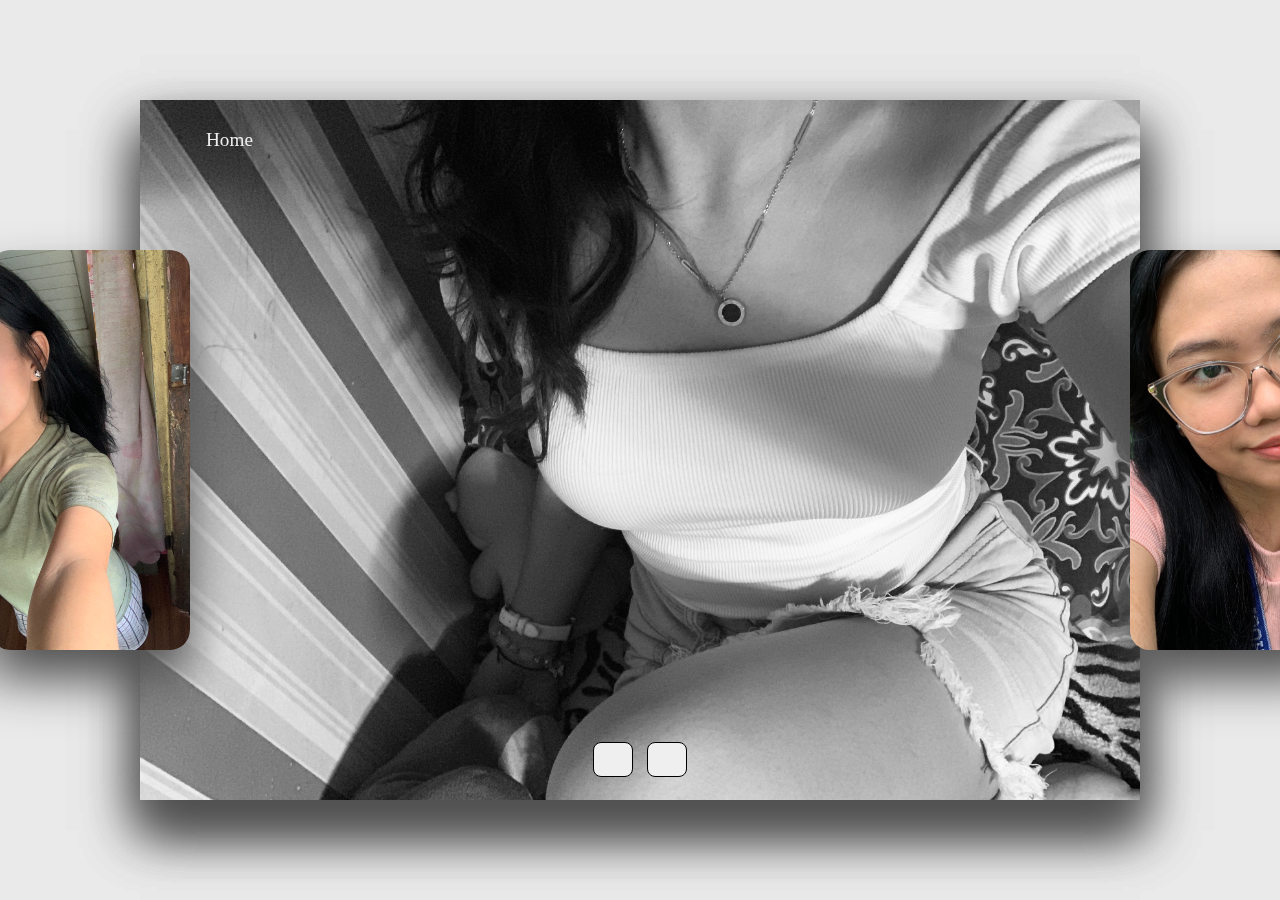
<file: Gallery.html>
<!DOCTYPE html>
<html lang="en">
<head>
    <meta charset="UTF-8">
    <meta name="viewport" content="width=device-width, initial-scale=1.0">


    <link rel="stylesheet" href="https://cdnjs.cloudflare.com/ajax/libs/font-awesome/6.6.0/css/all.min.css" integrity="sha512-Kc323vGBEqzTmouAECnVceyQqyqdsSiqLQISBL29aUW4U/M7pSPA/gEUZQqv1cwx4OnYxTxve5UMg5GT6L4JJg==" crossorigin="anonymous" referrerpolicy="no-referrer" />

    <title>Gallery</title>
    <link rel="stylesheet" href="Styles4.css" class="style">


    

</head>
<body>
 
  <div class="container">

    <div class="slide">

        <div class="item" style="background-image: url(Gallery/FullSizeRender.JPG);"> 
          <div class="content">
            <div class="name">Caring</div>
            <div class="desc">Lorem Ipsum is simply dummy text of the printing and typesetting industry. </div>
          </div>
        </div>
        <div class="item" style="background-image: url(Gallery/IMG_0094.JPG);"> 
          <div class="content">
            <div class="name">Independent</div>
            <div class="desc">Lorem Ipsum is simply dummy text of the printing and typesetting industry. </div>
          </div>
        </div>
        <div class="item" style="background-image: url(Gallery/IMG_4927.JPG);"> 
          <div class="content">
            <div class="name">Loving</div>
            <div class="desc">Lorem Ipsum is simply dummy text of the printing and typesetting industry. </div>
          </div>
        </div>
        <div class="item" style="background-image: url(Gallery/IMG_5088.JPG);"> 
          <div class="content">
            <div class="name">Kind</div>
            <div class="desc">Lorem Ipsum is simply dummy text of the printing and typesetting industry. </div>
          </div>
        </div>
        <div class="item" style="background-image: url(Gallery/IMG_6087.JPG);"> 
          <div class="content">
            <div class="name">Wise</div>
            <div class="desc">Lorem Ipsum is simply dummy text of the printing and typesetting industry. </div>
          </div>
        </div>
        <div class="item" style="background-image: url(Gallery/IMG_6152.JPG);"> 
          <div class="content">
            <div class="name">Beautiful</div>
            <div class="desc">Lorem Ipsum is simply dummy text of the printing and typesetting industry. </div>
          </div>
        </div>
        <div class="item" style="background-image: url(Gallery/IMG_7904.JPG);"> 
          <div class="content">
            <div class="name">Smart</div>
            <div class="desc">Lorem Ipsum is simply dummy text of the printing and typesetting industry. </div>
          </div>
        </div>
        <div class="item" style="background-image: url(Gallery/IMG_0121.JPEG);"> 
          <div class="content">
            <div class="name">Friends</div>
            <div class="desc">Lorem Ipsum is simply dummy text of the printing and typesetting industry. </div>
          </div>
        </div>
      
    </div>
    <div class="button">
      <button class="prev"> <i class="fa-solid fa-caret-left"></i></button>
      <button class="next"><i class="fa-solid fa-caret-right"></i> </button>
    </div>
    <nav class="navbar">
      <div class="navbar__container">
          <ul class="navbar__menu">
              <li class="navbar__item">
                  <a href="index.html" class="navbar__links">Home</a>
              </li>
          </ul>
      </div>
  <script src="gallery.js"></script>
</body>
</html>
</file>
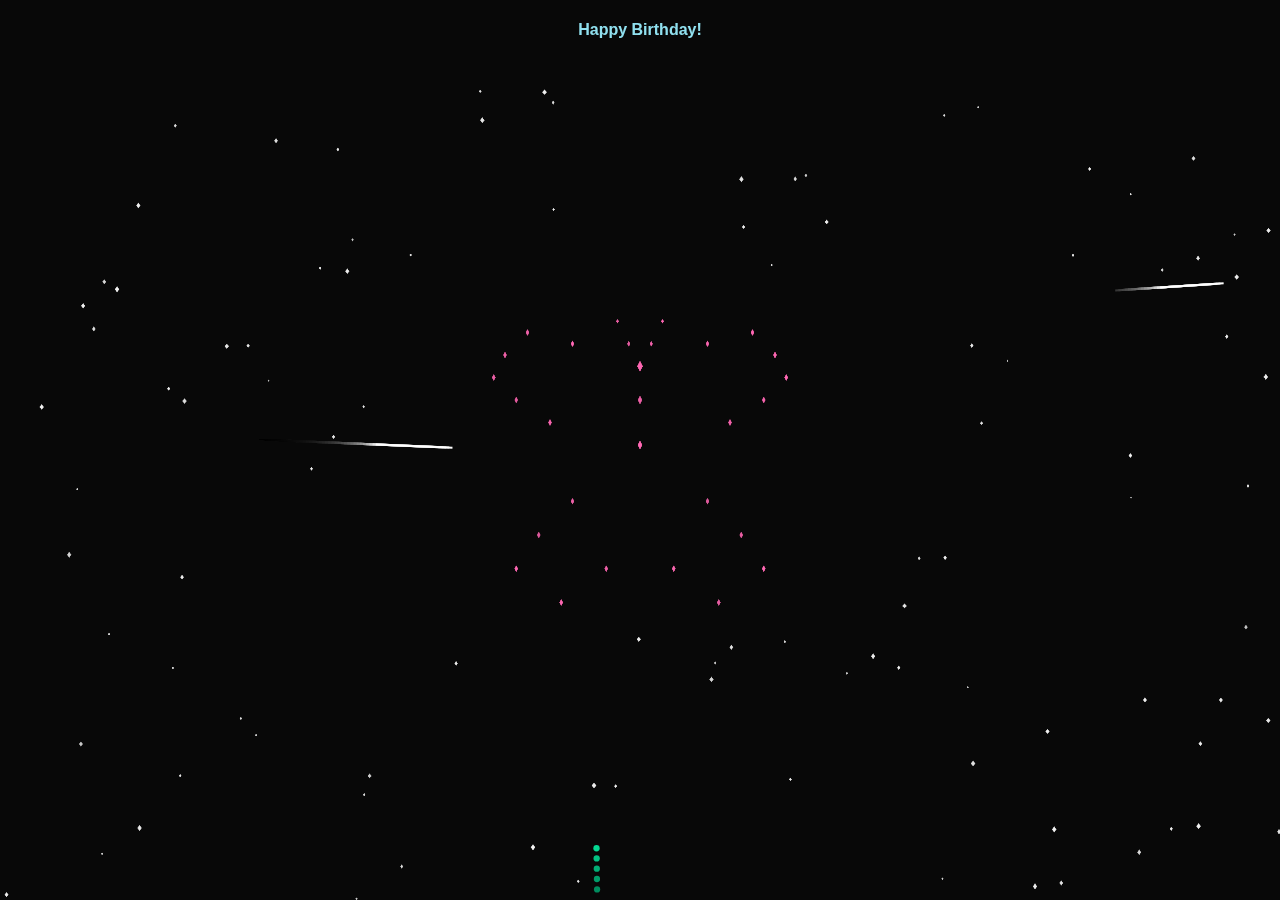
<file: Surprise.html>
<!DOCTYPE html>
<html lang="en">
<head>
    <meta charset="UTF-8">
    <meta name="viewport" content="width=device-width, initial-scale=1.0">
    <title>Happy Birthday Fireworks</title>
    <link rel="stylesheet" href="Styles3.css">
  
</head>
<body>
    <canvas id="fireworksCanvas"></canvas>
    <nav class="navbar">
        <ul>
            <li><a href="index.html" class="birthday-text">Happy Birthday!</a></li>
        </ul>
    </nav>
    <script src="Fireworks.js"></script>
</body>
</html>
</file>
<file: Styles4.css>
*{
    margin: 0;
    padding: 0;
    box-sizing: border-box;
}

.navbar{
    background: transparent;
    height: 80px;
    display: flex;
    justify-content: center;
    align-items: center;
    font-size: 1.2rem;
    position: sticky;
    top: 0;
    z-index: 999;
}

.navbar__container {
    display: flex;
    justify-content: space-between;
    height: 80px;
    z-index: 1;
    width: 100%;
    max-width: 1300px;
    margin: 0 auto;
    padding: 0 50px;
}

.navbar__menu {
    display: flex;
    align-items: center;
    list-style: none;
    text-align: center;
}

.navbar__item {
    height: 80px;
}

.navbar__links {
    color: #eee;
    display: flex;
    align-items: center;
    justify-content: center;
    text-decoration: none;
    padding: 0 1rem;
    height: 100%;
}

body {
    background: #eaeaea;
}

.container{
    position: absolute;
    top: 50%;
    left: 50%;
    transform: translate(-50%, -50%);
    width: 1000px;
    height: 700px;
    background: #f5f5f5;
    box-shadow: 0 30px 50px #dbdbdb;
}

.container .slide .item{
    width: 200px;
    height: 400px;
    position: absolute;
    top: 50%;
    transform: translate(0, -50%);
    border-radius: 20px;
    box-shadow: 0 30px 50px #505050;
    background-position: 50% 50%;
    background-size: cover;
    display: inline-block;
    transition: 0.5s ease-in;
    opacity: 1;
}

.slide .item:nth-child(1),
.slide .item:nth-child(2){
    top: 0;
    left: 0;
    transform: translate(0,0);
    border-radius: 0;
    width: 100%;
    height: 100%;
}

.slide .item:nth-child(3){
    right: 95%;
}

.slide .item:nth-child(4){
    right: calc(95% + 220px);
}

.slide .item:nth-child(5){
    left: calc(55% + 440px);
}
.slide .item:nth-child(6){
    left: calc(55% + 660px);
}

.slide .item:nth-child(n + 7){
    right: calc(70% + 880px);
}


.item .content{
    position: absolute;
    top: 50%;
    left: 100px;
    width: 300px;
    text-align: left;
    color: #eee;
    transform: translate(0, -50%);
    font-family: system-ui;
    display: none;
}

.slide .item:nth-child(2) .content{
    display: block;
}

.content .name{
    font-size: 40px;
    text-transform: Uppercase;
    font-weight: bold;
    opacity: 0;
    animation: animate 1s ease-in-out 0.3s 1 forwards;
}

.content .desc{
    margin-top: 10px;
    margin-bottom: 20px;
    opacity: 0;
    animation: animate 1s ease-in-out 0.6s 1 forwards;
}



@keyframes animate {
    from{
        opacity: 0;
        transform: translate(0, 100px);
        filter: blur(33px);
    }

    to{
        opacity: 1;
        transform: translate(0);
        filter: blur(0);
    }
}

.button{
    width: 100%;
    text-align: center;
    position: absolute;
    bottom: 20px;
}

.button button{
    width: 40px;
    height: 35px;
    border-radius: 8px;
    border: none;
    cursor: pointer;
    margin: 0 5px;
    border: 1px solid #000;
    transition: 0.3s;
}

.button button:hover{
    background-color: #ababab;
    color: #fff;
}



@media (max-width: 480px) {
    .container {
        width: 100vw;
        transition: opacity 0.3s ease-in 0.4s;
    }

    .panel:nth-of-type(4),
    .panel:nth-of-type(5) {
        display: none;

    }
}
</file>
<file: Styles3.css>
* {
    box-sizing: border-box;
    margin: 0;
    padding: 0;
    font-family: 'Kumbh Sans', sans-serif;
}

.navbar {
    background-color: transparent;
    height: 60px;
    display: flex;
    justify-content: center;
    align-items: center;
    position: fixed;
    top: 0;
    width: 100%;
    z-index: 999;
}

.navbar ul {
    list-style-type: none;
}

.navbar li {
    display: inline-block;
}

.navbar a {
    color: #90e0ef;
    text-decoration: none;
    padding: 10px 20px;
    border-radius: 4px;
    font-size: 1rem;
    transition: all 0.3s ease;
    justify-content: center;
    align-items: center;
}

canvas {
    display: block;
}

/* Centered birthday text */
.birthday-text {
    position: absolute;
    top: 50%;
    left: 50%;
    transform: translate(-50%, -50%);
    color: #90e0ef;
    font-size: 2rem; /* Adjust font size for better visibility */
    font-weight: bold;
    white-space: nowrap; /* Prevent text from wrapping */
    text-align: center; /* Ensure it's centered horizontally */
    text-decoration: none;
    font-family: 'Kumbh Sans', sans-serif;
}

/* Hover effect */
.birthday-text:hover {
    color: #023e8a;
    transition: 0.3s ease-in;
}

/* Responsive styles for different screen sizes */
@media (max-width: 600px) {
    .birthday-text {
        font-size: 1.5rem; /* Adjust font size for smaller screens */
    }
}

@media (min-width: 601px) {
    .birthday-text {
        font-size: 2rem; /* Larger font size for bigger screens */
    }
}
</file>
